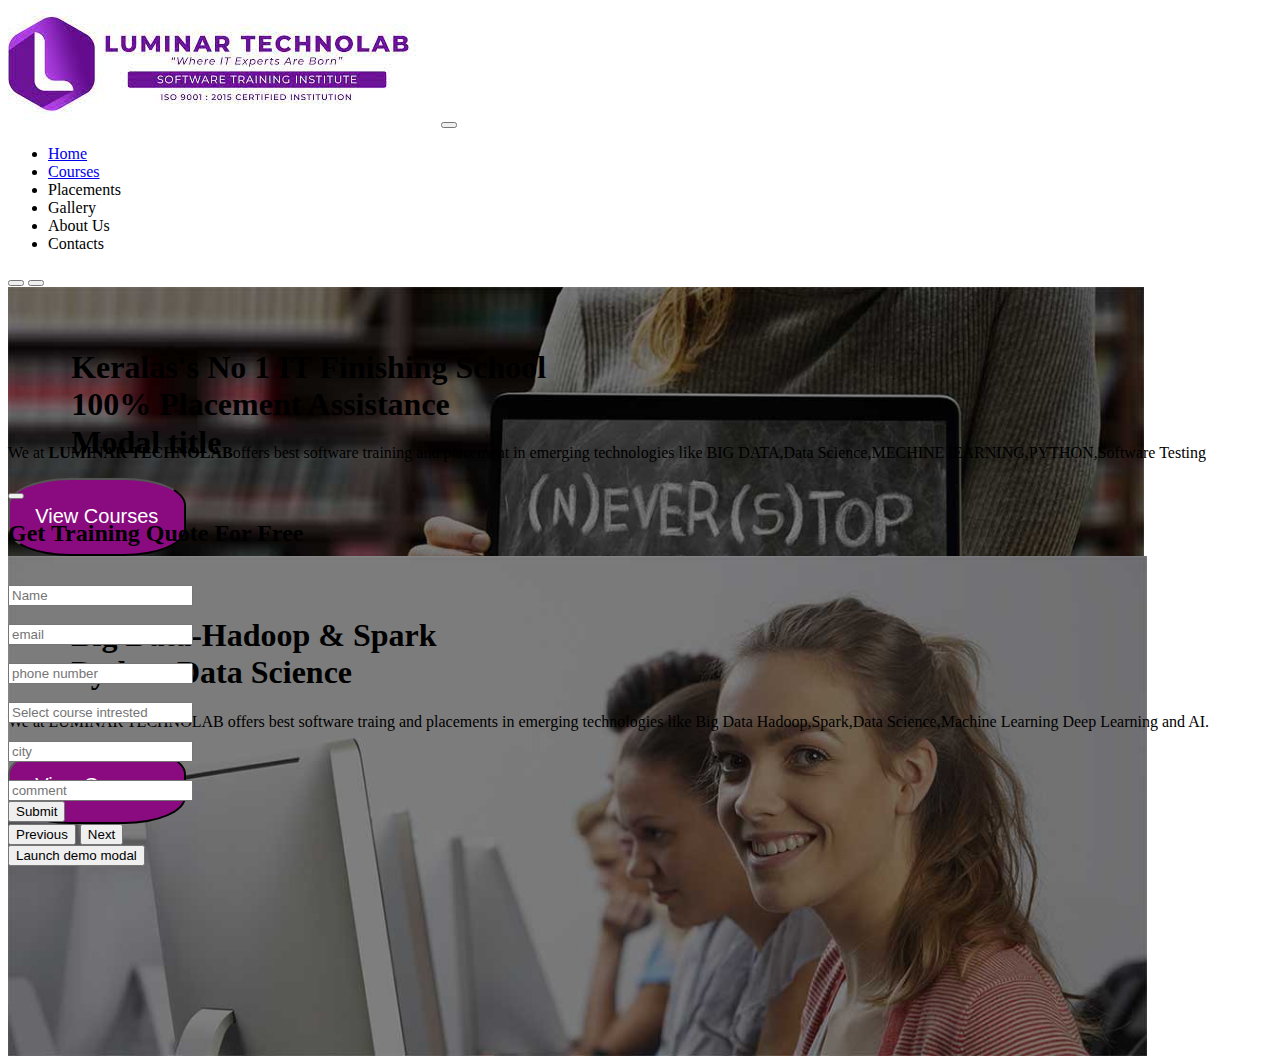
<file: lumnr.html>
<!DOCTYPE html>
<html lang="en">

<head>
    <meta charset="UTF-8">
    <meta http-equiv="X-UA-Compatible" content="IE=edge">
    <meta name="viewport" content="width=device-width, initial-scale=1.0">
    <title>Document</title>
    <link href="https://cdn.jsdelivr.net/npm/bootstrap@5.3.0-alpha2/dist/css/bootstrap.min.css" rel="stylesheet"
        integrity="sha384-aFq/bzH65dt+w6FI2ooMVUpc+21e0SRygnTpmBvdBgSdnuTN7QbdgL+OapgHtvPp" crossorigin="anonymous">
    <script src="https://cdn.jsdelivr.net/npm/bootstrap@5.3.0-alpha2/dist/js/bootstrap.bundle.min.js"
        integrity="sha384-qKXV1j0HvMUeCBQ+QVp7JcfGl760yU08IQ+GpUo5hlbpg51QRiuqHAJz8+BrxE/N"
        crossorigin="anonymous"></script>
    <link rel="stylesheet" href="./limr.css">
</head>

<body>
    <nav class="navbar navbar-expand-lg bg-body-tertiary">
        <div class="container">
            <img class="w-25" src="./image2/download.jpg" alt="">
            <button class="navbar-toggler" type="button" data-bs-toggle="collapse"
                data-bs-target="#navbarSupportedContent" aria-controls="navbarSupportedContent" aria-expanded="false"
                aria-label="Toggle navigation">
                <span class="navbar-toggler-icon"></span>
            </button>
            <div class="collapse navbar-collapse" id="navbarSupportedContent">
                <ul class="navbar-nav ms-auto mb-2 mb-lg-0">
                    <li class="nav-item">
                        <a class="nav-link active text-black fs-5" aria-current="page" href="#">Home</a>
                    </li>
                    <li class="nav-item">
                        <a class="nav-link text-black fs-5" href="#">Courses</a>
                    </li>
                    <li class="nav-item">
                        <a class="nav-link text-black fs-5">Placements</a>
                    </li>
                    <li class="nav-item">
                        <a class="nav-link text-black fs-5 ">Gallery</a>
                    </li>
                    <li class="nav-item">
                        <a class="nav-link text-black fs-5">About Us</a>
                    </li>
                    <li class="nav-item">
                        <a class="nav-link text-black fs-5">Contacts</a>
                    </li>
                </ul>
            </div>
        </div>
    </nav>
    <div id="carouselExampleCaptions" class="carousel slide">
        <div class="carousel-indicators">
            <button type="button" data-bs-target="#carouselExampleCaptions" data-bs-slide-to="0" class="active"
                aria-current="true" aria-label="Slide 1"></button>
            <button type="button" data-bs-target="#carouselExampleCaptions" data-bs-slide-to="1"
                aria-label="Slide 2"></button>
        </div>
        <div class="carousel-inner">
            <div class="carousel-item active">
                <img src="./image2/WhatsApp Image 2023-03-29 at 14.33.43.jpeg" class="d-block w-100 " alt="...">
                <div class="carousel-caption d-none d-md-block">
                    <h1> <STrong>Keralas's No 1 IT Finishing School <br>100% Placement Assistance</STrong></h1>
                    <p>We at <strong>LUMINAR TECHNOLAB</strong>offers best software training and placement in emerging
                        technologies like BIG DATA,Data Science,MECHINE lEARNING,PYTHON,Software Testing</p>
                    <button class="but">View Courses</button>
                </div>
            </div>
            <div class="carousel-item">
                <img src="./image2/WhatsApp Image 2023-03-29 at 14.33.30.jpeg" class="d-block w-100" alt="...">
                <div class="carousel-caption d-none d-md-block">
                    <h1><strong>Big Data-Hadoop & Spark <br>Python Data Science</strong></h1>
                    <p>We at LUMINAR TECHNOLAB offers best software traing and placements in emerging technologies like
                        Big Data Hadoop,Spark,Data Science,Machine Learning Deep Learning and AI.</p>
                    <button class="but">View Courses</button>
                </div>

            </div>

        </div>
        <button class="carousel-control-prev" type="button" data-bs-target="#carouselExampleCaptions"
            data-bs-slide="prev">
            <span class="carousel-control-prev-icon" aria-hidden="true"></span>
            <span class="visually-hidden">Previous</span>
        </button>
        <button class="carousel-control-next" type="button" data-bs-target="#carouselExampleCaptions"
            data-bs-slide="next">
            <span class="carousel-control-next-icon" aria-hidden="true"></span>
            <span class="visually-hidden">Next</span>
        </button>
    </div>
    <!-- Button trigger modal -->
    <button type="button" class="btn btn-primary" data-bs-toggle="modal" data-bs-target="#exampleModal">
        Launch demo modal
    </button>

    <!-- Modal -->
    <div class="modal fade" id="exampleModal" tabindex="-1" aria-labelledby="exampleModalLabel" aria-hidden="true">
        <div class="modal-dialog">
            <div class="modal-content">
                <div class="modal-header">
                    <h1 class="modal-title fs-5" id="exampleModalLabel">Modal title</h1>
                    <button type="button" class="btn-close" data-bs-dismiss="modal" aria-label="Close"></button>
                </div>
                <div class="modal-body">
                    <h2>Get Training Quote For Free</h2>
                   <br> <form action="">
                        <div class="rj">

                            <input type="text" placeholder="Name" class="form-control">
                        </div>
                       <br> <div class="rs">
                            <input type="text" placeholder="email" class="form-control">
                        </div>
                       <br> <div class="rd">
                            <input type="number" placeholder="phone number" class="form-control">
                        </div>
                       <br> <div class="rt">
                            <input type="text" placeholder="Select course intrested" class="form-control">
                        </div>
                       <br> <div class="rz">
                            <input type="text" placeholder="city" class="form-control">
                        </div>
                        <br><div class="rx">
                            <input type="text" placeholder="comment" class="form-control">
                        </div>
                    </form>
                </div>
                <div class="modal-footer">

                    <button type="button" class="btn btn-primary">Submit</button>
                </div>
            </div>
        </div>
    </div>
</body>

</html>
</file>
<file: limr.css>
h1{
    margin-top: -35%;
    margin-left: 5%;
}
.d-block{
    height: 500px;
}
.but{
    padding: 2%;
    font-size: 20px;
    border-radius: 35%;
    color: white;
    background-color: rgb(138, 11, 127);
}
</file>
